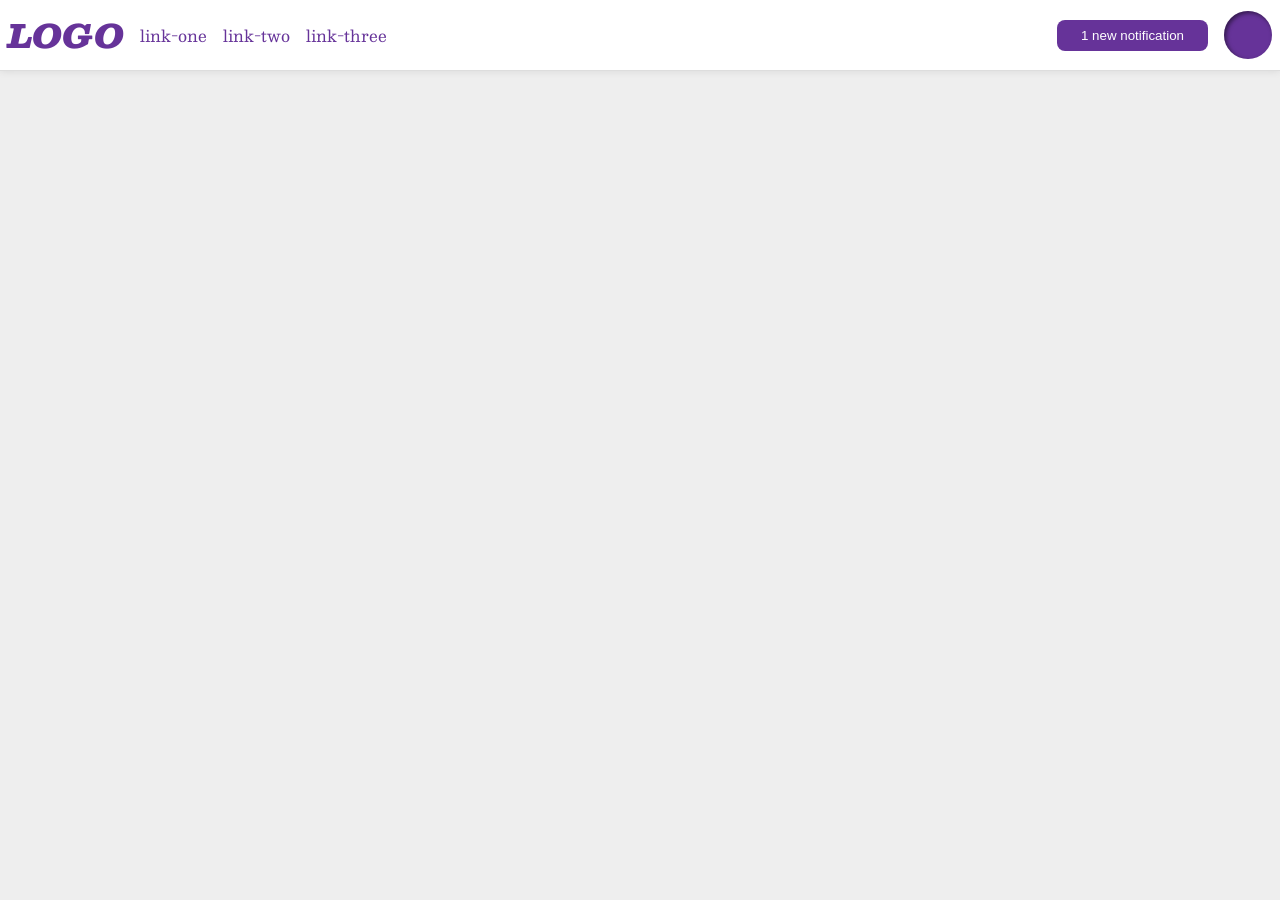
<file: foundations/flex/03-flex-header-2/index.html>
<!DOCTYPE html>
<html lang="en">
  <head>
    <meta charset="UTF-8">
    <meta http-equiv="X-UA-Compatible" content="IE=edge">
    <meta name="viewport" content="width=device-width, initial-scale=1.0">
    <title>Flex Header 2</title>
    <link rel="stylesheet" href="style.css">
  </head>
  <body>
    <div class="header">
      <div class="right-links">
        <div class="logo">
          LOGO
        </div>
        <ul class="links">
          <li><a href="https://google.com">link-one</a></li>
          <li><a href="https://google.com">link-two</a></li>
          <li><a href="https://google.com">link-three</a></li>
        </ul>
      </div>
        <div class="left-links">
        <button class="notifications">
         1 new notification
        </button>
        <div class="profile-image"></div>
      </div>
    </div>
  </body>
</html>
</file>
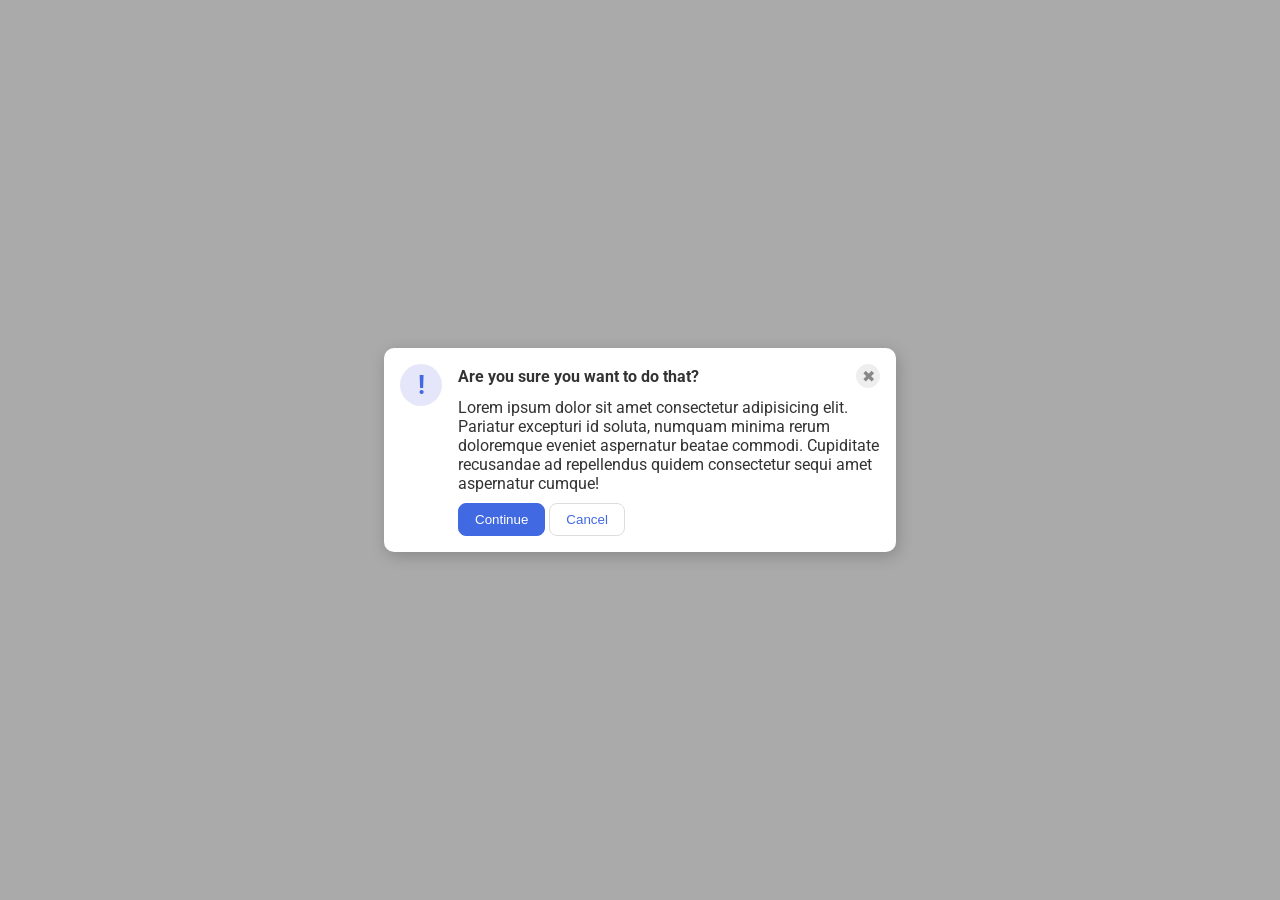
<file: foundations/flex/05-flex-modal/index.html>
<!DOCTYPE html>
<html lang="en">
  <head>
    <meta charset="UTF-8">
    <meta http-equiv="X-UA-Compatible" content="IE=edge">
    <meta name="viewport" content="width=device-width, initial-scale=1.0">
    <link rel="stylesheet" href="style.css">
    <title>Modal</title>
  </head>
  <body>
    <div class="modal">
      <div class="icon">!</div>
      <div class="container">
        <div class="header">Are you sure you want to do that?
          <button class="close-button">✖</button>
        </div>
        <div class="text">Lorem ipsum dolor sit amet consectetur adipisicing elit. Pariatur excepturi id soluta, numquam minima rerum doloremque eveniet aspernatur beatae commodi. Cupiditate recusandae ad repellendus quidem consectetur sequi amet aspernatur cumque!</div>
        <button class="continue">Continue</button>
        <button class="cancel">Cancel</button>
      </div>
    </div>
  </body>
</html>
</file>
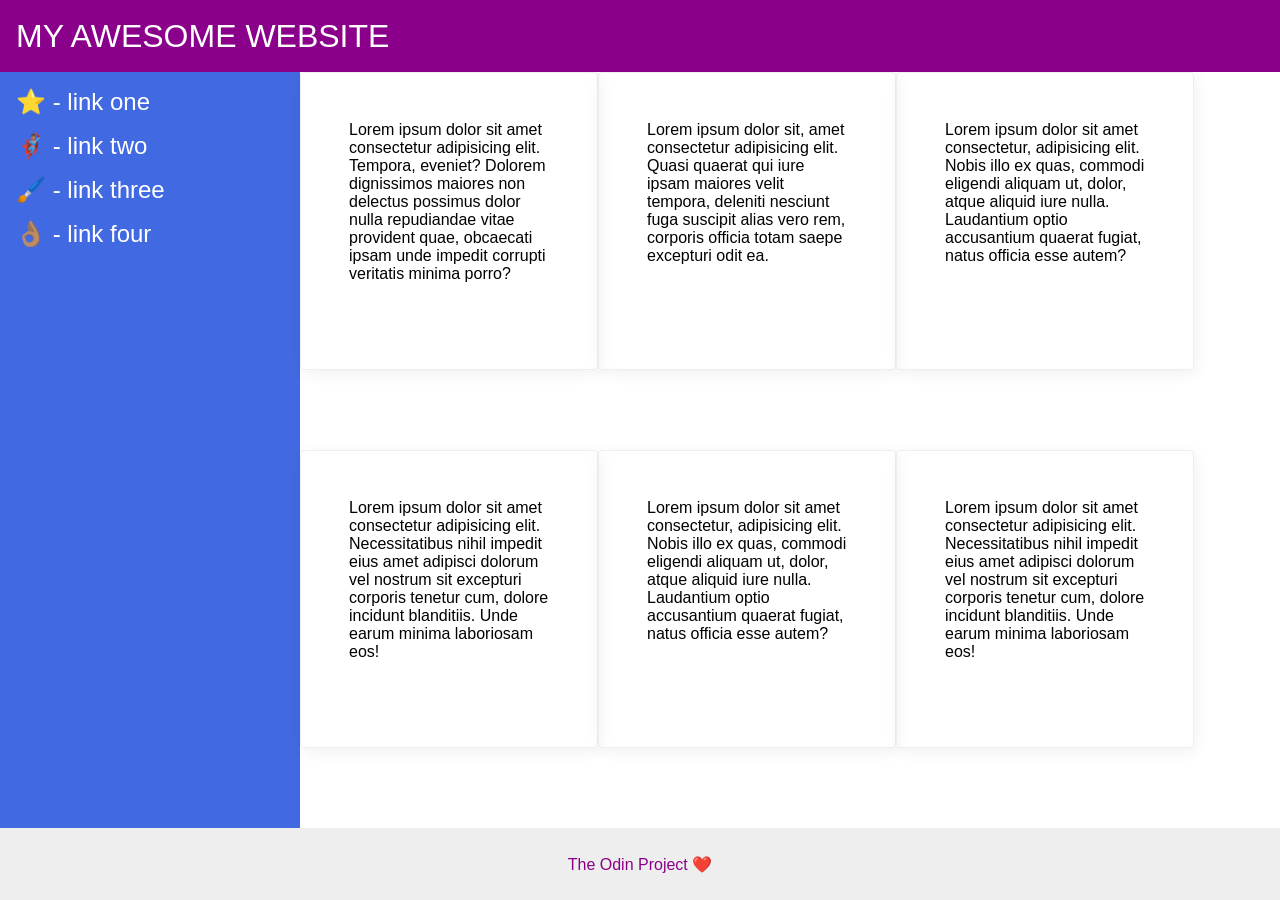
<file: foundations/flex/07-flex-layout-2/index.html>
<!DOCTYPE html>
<html lang="en">
  <head>
    <meta charset="UTF-8">
    <meta http-equiv="X-UA-Compatible" content="IE=edge">
    <meta name="viewport" content="width=device-width, initial-scale=1.0">
    <title>The Holy Grail</title>
    <link rel="stylesheet" href="style.css">
  </head>
  <body>
    <div class="header">
      MY AWESOME WEBSITE
    </div>

    <div class="content">
    
      <div class="sidebar">
        <ul>
          <li><a href="#">⭐ - link one</a></li>
          <li><a href="#">🦸🏽‍♂️ - link two</a></li>
          <li><a href="#">🖌️ - link three</a></li>
          <li><a href="#">👌🏽 - link four</a></li>
        </ul>
      </div>

      <div class="cards">
        <div class="card">Lorem ipsum dolor sit amet consectetur adipisicing elit. Tempora, eveniet? Dolorem dignissimos maiores non delectus possimus dolor nulla repudiandae vitae provident quae, obcaecati ipsam unde impedit corrupti veritatis minima porro?</div>
        <div class="card">Lorem ipsum dolor sit, amet consectetur adipisicing elit. Quasi quaerat qui iure ipsam maiores velit tempora, deleniti nesciunt fuga suscipit alias vero rem, corporis officia totam saepe excepturi odit ea.</div>
        <div class="card">Lorem ipsum dolor sit amet consectetur, adipisicing elit. Nobis illo ex quas, commodi eligendi aliquam ut, dolor, atque aliquid iure nulla. Laudantium optio accusantium quaerat fugiat, natus officia esse autem?</div>
        <div class="card">Lorem ipsum dolor sit amet consectetur adipisicing elit. Necessitatibus nihil impedit eius amet adipisci dolorum vel nostrum sit excepturi corporis tenetur cum, dolore incidunt blanditiis. Unde earum minima laboriosam eos!</div>
        <div class="card">Lorem ipsum dolor sit amet consectetur, adipisicing elit. Nobis illo ex quas, commodi eligendi aliquam ut, dolor, atque aliquid iure nulla. Laudantium optio accusantium quaerat fugiat, natus officia esse autem?</div>
        <div class="card">Lorem ipsum dolor sit amet consectetur adipisicing elit. Necessitatibus nihil impedit eius amet adipisci dolorum vel nostrum sit excepturi corporis tenetur cum, dolore incidunt blanditiis. Unde earum minima laboriosam eos!</div>
      </div>

    </div>
    
    <div class="footer">
      The Odin Project ❤️
    </div>
  </body>
</html>
</file>
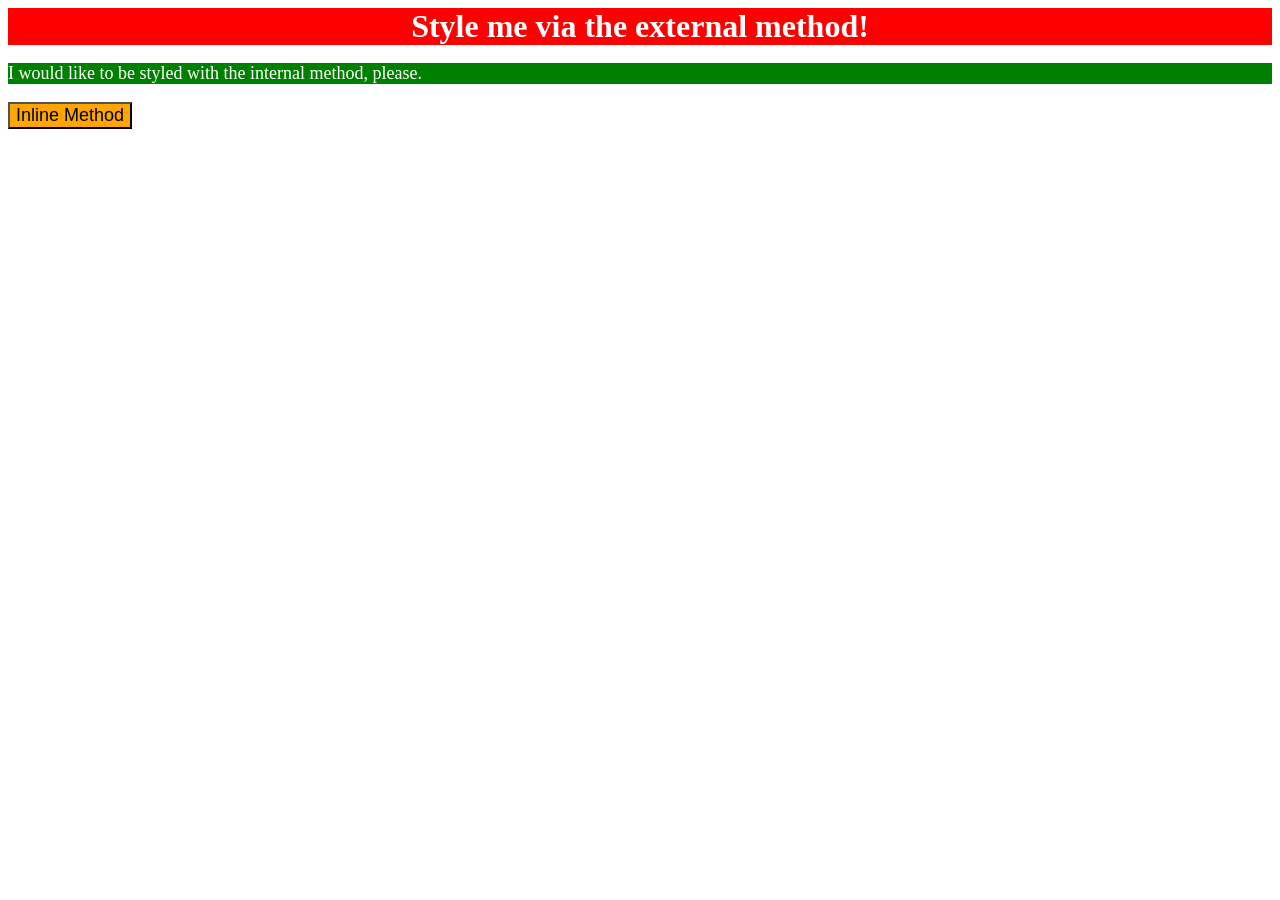
<file: foundations/intro-to-css/01-css-methods/index.html>
<!DOCTYPE html>
<html lang="en">
  <head>
    <meta charset="UTF-8">
    <meta http-equiv="X-UA-Compatible" content="IE=edge">
    <meta name="viewport" content="width=device-width, initial-scale=1.0">
    <link rel="stylesheet" href="styles.css">
    <title>Methods for Adding CSS</title>
    <style>
      p {
        background-color: green;
        color: white;
        font-size: 18px;
      }
    </style>
  </head>
  <body>
    <div>Style me via the external method!</div>
    <p>I would like to be styled with the internal method, please.</p>
    <button style="background-color: orange; font-size: 18px;">Inline Method</button>
  </body>
</html>
</file>
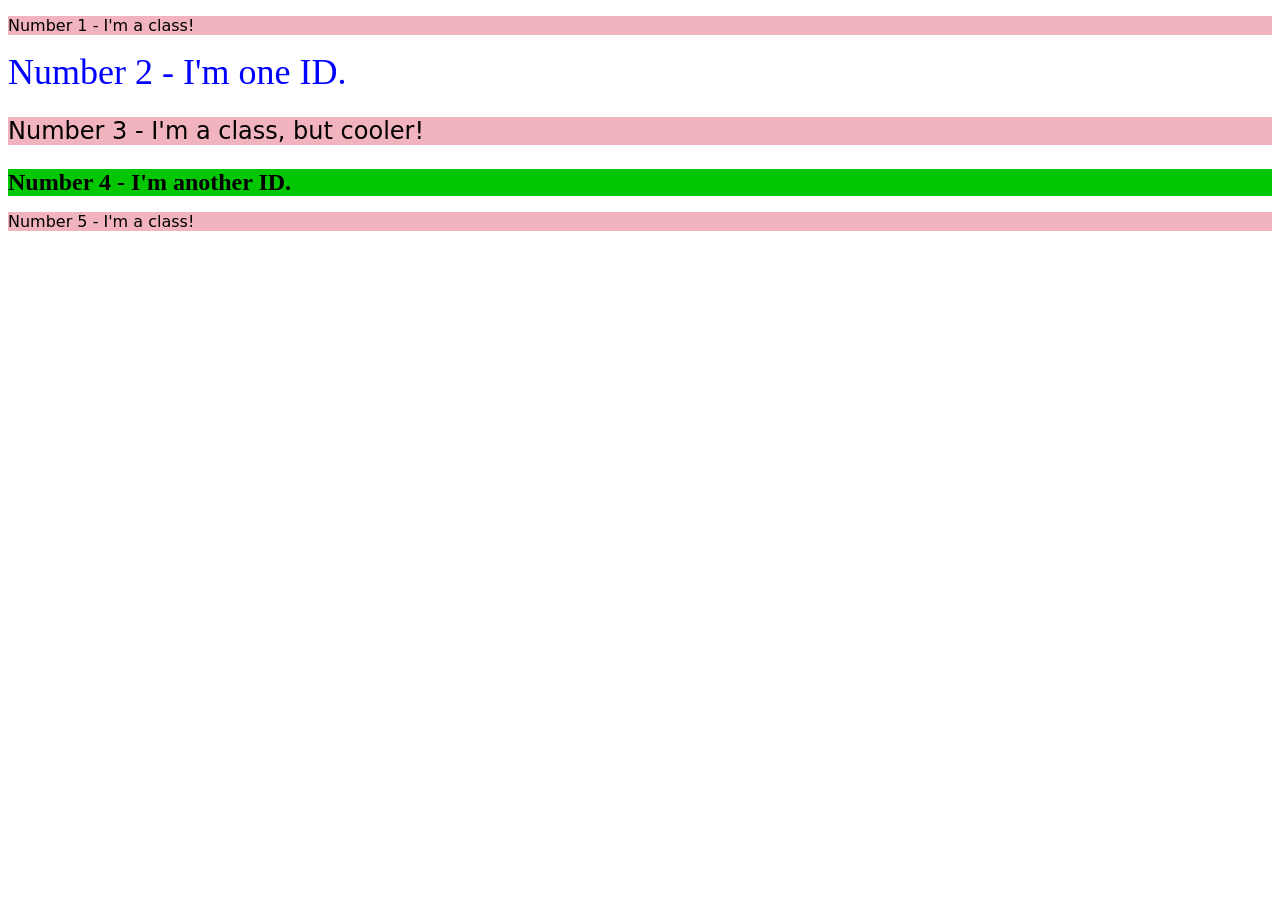
<file: foundations/intro-to-css/02-class-id-selectors/index.html>
<!DOCTYPE html>
<html lang="en">
  <head>
    <meta charset="UTF-8">
    <meta http-equiv="X-UA-Compatible" content="IE=edge">
    <meta name="viewport" content="width=device-width, initial-scale=1.0">
    <title>Class and ID Selectors</title>
    <link rel="stylesheet" href="style.css">
  </head>
  <body>
    <p class="pink-background">Number 1 - I'm a class!</p>
    <div id="id2">Number 2 - I'm one ID.</div>
    <p class="pink-background adjuts-font-size">Number 3 - I'm a class, but cooler!</p>
    <div id="id4" class="adjuts-font-size">Number 4 - I'm another ID.</div>
    <p class="pink-background">Number 5 - I'm a class!</p>
  </body>
</html>
</file>
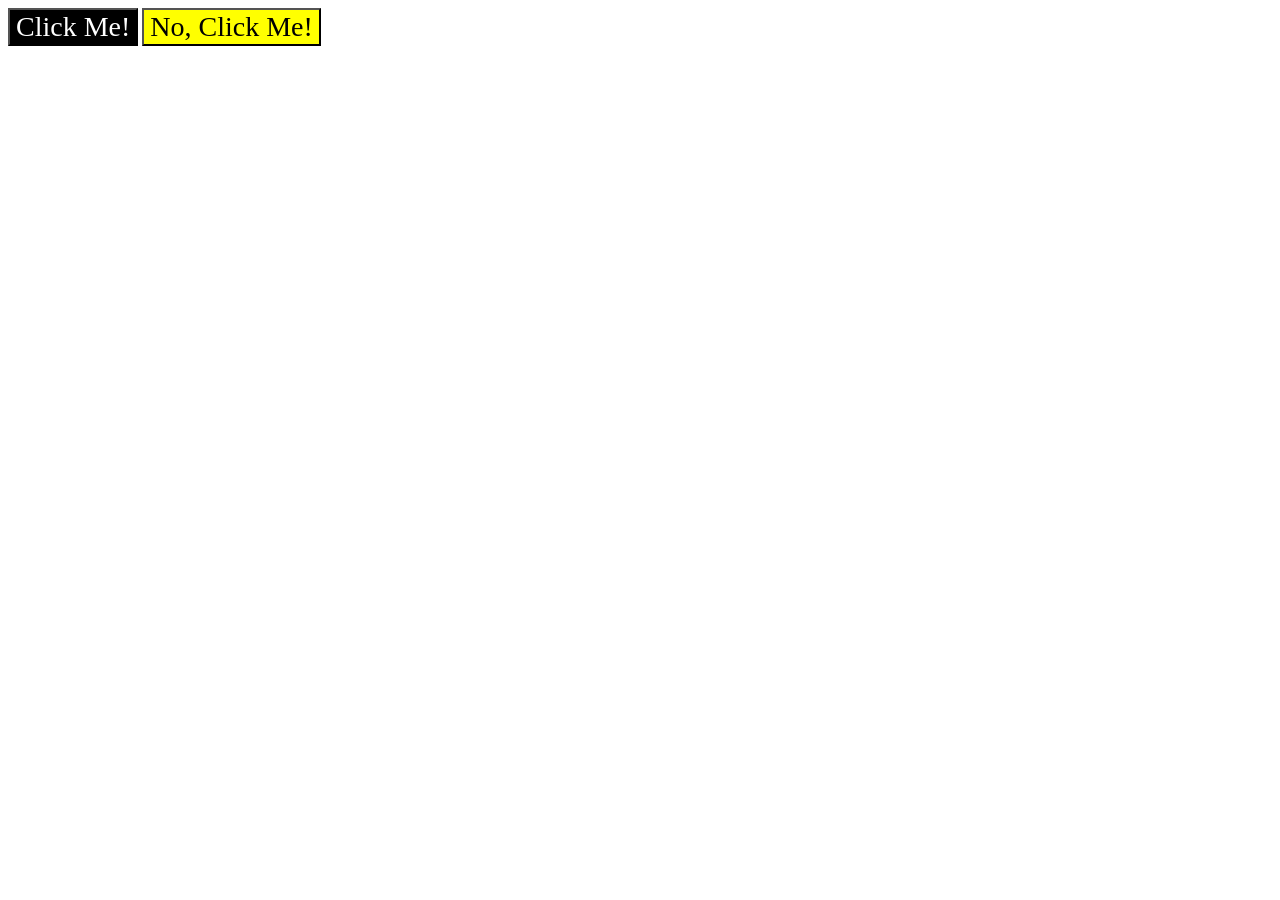
<file: foundations/intro-to-css/03-grouping-selectors/index.html>
<!DOCTYPE html>
<html lang="en">
  <head>
    <meta charset="UTF-8">
    <meta http-equiv="X-UA-Compatible" content="IE=edge">
    <meta name="viewport" content="width=device-width, initial-scale=1.0">
    <title>Grouping Selectors</title>
    <link rel="stylesheet" href="style.css">
  </head>
  <body>
    <button class="one">Click Me!</button>
    <button class="two">No, Click Me!</button>
  </body>
</html>
</file>
<file: foundations/flex/03-flex-header-2/style.css>
/* this is some magical font-importing.  
you'll learn about it later. */
@import url('https://fonts.googleapis.com/css2?family=Besley:ital,wght@0,400;1,900&display=swap');

body {
  margin: 0;
  background: #eee;
  font-family: Besley, serif;
}

.header {
  background: white;
  border-bottom: 1px solid #ddd;
  box-shadow: 0 0 8px rgba(0,0,0,.1);
  display: flex;
  justify-content: space-between;
  padding: 8px;
}

.left-links, .right-links{
  display: flex;
  align-items: center;
  gap: 16px;
}


.profile-image {
  background: rebeccapurple;
  box-shadow: inset 2px 2px 4px rgba(0,0,0,.5);
  border-radius: 50%;
  width: 48px;
  height: 48px;
}

.logo {
  color: rebeccapurple;
  font-size: 32px;
  font-weight: 900;
  font-style: italic;
}

button {
  border: none;
  border-radius: 8px;
  background: rebeccapurple;
  color: white;
  padding: 8px 24px;
}

a {
  /* this removes the line under our links */
  text-decoration: none;
  color: rebeccapurple;
}

ul {
  list-style-type: none;
  display: flex;
  padding: 0;
  margin: 0;
  gap: 16px
}
</file>
<file: foundations/flex/05-flex-modal/style.css>
@import url('https://fonts.googleapis.com/css2?family=Roboto:wght@400;700&display=swap');

html, body {
  height: 100%;
}

body {
  font-family: Roboto, sans-serif;
  margin: 0;
  background: #aaa;
  color: #333;
  /* I'll give you this one for free lol */
  display: flex;
  align-items: center;
  justify-content: center;
}

.modal {
  background: white;
  width: 480px;
  border-radius: 10px;
  box-shadow: 2px 4px 16px rgba(0,0,0,.2);
  display: flex;
  gap: 16px;
  padding: 16px
}

.header { 
  display: flex;
  font-weight: bold;
  justify-content: space-between;
  align-items: center;
  margin-bottom: 10px ;
}

.text {
  margin-bottom: 10px;
}

.icon {
  color: royalblue;
  font-size: 26px;
  font-weight: 700;
  background: lavender;
  width: 42px;
  height: 42px;
  border-radius: 50%;
  display: flex;
  align-items: center;
  justify-content: center;
  flex-shrink: 0;
}

.close-button {
  background: #eee;
  border-radius: 50%;
  color: #888;
  font-weight: 400;
  font-size: 16px;
  height: 24px;
  width: 24px;
  display: flex;
  align-items: center;
  justify-content: center;
  border: 1px solid #eee;
  padding: 0;
}

button {
  cursor: pointer;
  padding: 8px 16px;
  border-radius: 8px;
}

button.continue {
  background: royalblue;
  border: 1px solid royalblue;
  color: white;
}

button.cancel {
  background: white;
  border: 1px solid #ddd;
  color: royalblue;
}
</file>
<file: foundations/flex/07-flex-layout-2/style.css>
body {
  font-family: -apple-system, BlinkMacSystemFont, 'Segoe UI', Roboto, Oxygen, Ubuntu, Cantarell, 'Open Sans', 'Helvetica Neue', sans-serif;
  margin: 0;
  min-height: 100vh;
  display: flex;
  flex-direction: column;
}

.header {
  height: 72px;
  background: darkmagenta;
  color: white;
  font-size: 32px;
  font-weight: 900px;
  display: flex;
  align-items: center;
  padding-left: 16px;
}

.footer {
  height: 72px;
  background: #eee;
  color: darkmagenta;
  margin-top: auto;
  display: flex;
  justify-content: center;
  align-items: center;
  flex-shrink: 1;
}

.content {
  display: flex;
  flex-direction: row;
  flex-grow: 1;
}

.cards {
  display: flex;
  flex-flow: row wrap;
}

.sidebar {
  width: 300px;
  background: royalblue;
  box-sizing: border-box;
  padding: 16px;
  display: flex;
  flex-direction: column;
  flex-shrink: 0;
}

ul {
  display: flex;
  flex-direction: column;
  list-style: none;
  padding: 0;
  margin: 0;
  gap: 16px;
  font-size: 24px;
  font-weight: 3200;
}

a {
  text-decoration: none;
  color: white;
}


.card {
  border: 1px solid #eee;
  box-shadow: 2px 4px 16px rgba(0,0,0,.06);
  border-radius: 4px;
  width: 200px;
  height: 200px;
  padding: 48px;
}
</file>
<file: foundations/intro-to-css/01-css-methods/styles.css>
div {
    background-color:red ;
    color: white;
    font-size: 32px;
    text-align: center;
    font-weight: bold;
}
</file>
<file: foundations/intro-to-css/02-class-id-selectors/style.css>
/* Add CSS Styling */

.pink-background {
    background-color: rgb(241, 180, 191);
    font-family: Verdana, "DejaVu Sans", sans-serif;
}


#id2 {
    color: rgb(0, 0, 255);
    font-size: 36px;
}

.adjuts-font-size {
    font-size: 24px;
}

#id4 {
    background-color: rgb(4, 199, 4);
    font-weight: bold;
}
</file>
<file: foundations/intro-to-css/03-grouping-selectors/style.css>
/* Add CSS Styling */

.one,
.two {
    font-size: 28px;
    font-family:  'Helvetiva','Times New Roman',sans-serif ;
}

.one {
    background-color: black;
    color: white;
}

.two {
    background-color: yellow;
}
</file>
